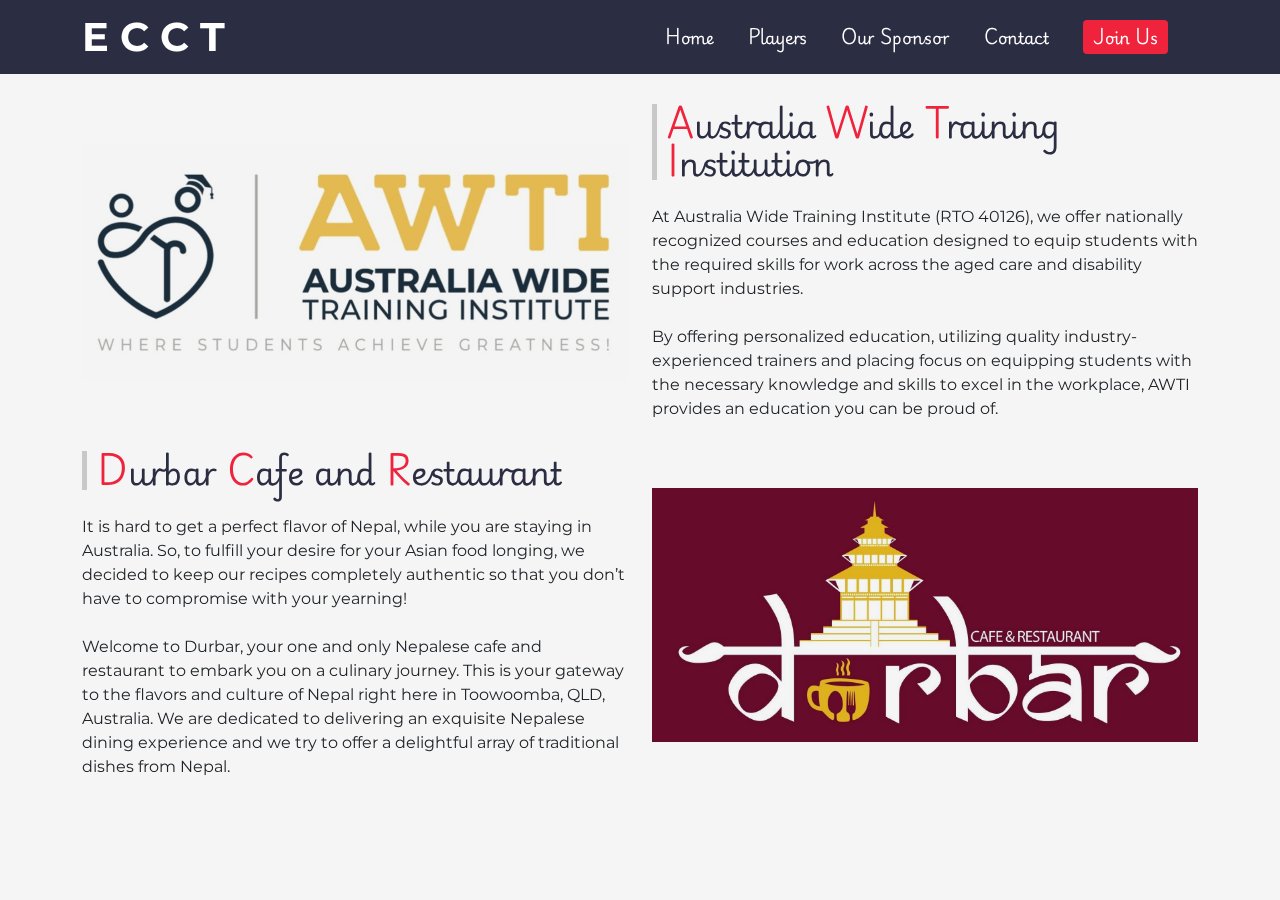
<file: HTML/our-sponsor.html>
<!DOCTYPE html>
<html lang="en">

<head>
    <meta charset="UTF-8">
    <meta name="viewport" content="width=device-width, initial-scale=1.0">

    <!-- ~ ~ ~ BootStrap CSS (Inner File) & Icon Link ~ ~ ~ -->
    <link rel="stylesheet" href="https://cdn.jsdelivr.net/npm/bootstrap-icons@1.11.3/font/bootstrap-icons.min.css">
    <link rel="stylesheet" href="../CSS/bootstrap.min.css">

    <!-- ~ ~ ~ CSS (Inner File) ~ ~ ~ -->
    <link rel="stylesheet" href="../CSS/our-sponsor.css">

    <!-- ~ ~ ~ Owl-Carousel ~ ~ ~ -->
    <link rel="stylesheet" href="https://cdnjs.cloudflare.com/ajax/libs/OwlCarousel2/2.3.4/assets/owl.carousel.min.css"
        integrity="sha512-tS3S5qG0BlhnQROyJXvNjeEM4UpMXHrQfTGmbQ1gKmelCxlSEBUaxhRBj/EFTzpbP4RVSrpEikbmdJobCvhE3g=="
        crossorigin="anonymous" referrerpolicy="no-referrer" />
    <link rel="stylesheet" href="https://cdnjs.cloudflare.com/ajax/libs/OwlCarousel2/2.3.4/assets/owl.theme.default.css"
        integrity="sha512-OTcub78R3msOCtY3Tc6FzeDJ8N9qvQn1Ph49ou13xgA9VsH9+LRxoFU6EqLhW4+PKRfU+/HReXmSZXHEkpYoOA=="
        crossorigin="anonymous" referrerpolicy="no-referrer" />

    <!-- ~ ~ ~ AOS Animation CSS ~ ~ ~ -->
    <link href="https://unpkg.com/aos@2.3.1/dist/aos.css" rel="stylesheet">

    <title>Our Sponsor | Everest Cricket Club Toowoomba, Australia</title>

</head>

<body>

    <header>
        <div class="container">
            <div class="Logo">
                <a href="index.html">
                    <h1>E C C T</h1>
                </a>
            </div>
            <nav id="SideMenu">
                <ul>
                    <li class="Active"><a href="../index.html">Home</a></li>
                    <li><a href="players.html">Players</a></li>
                    <li><a href="our-sponsor.html">Our Sponsor</a></li>
                    <li><a href="contact.html">Contact</a></li>
                    <li><button>Join Us</button></li>
                    <div class="CloseIcon">
                        <button id="Side-Nav-Close">X</button>
                    </div>
                </ul>
            </nav>
            <div class="MenuIcon">
                <button id="Side-Nav-Open"><i class="bi bi-list"></i></button>
            </div>

        </div>
    </header>

    <div class="OurSponsor Main-Margin /// container">
        <div class="row">
            <figure class="col-lg-6">
                <img src="../I M A G E S/Sponsor/AWTI.jpg" alt="">
            </figure>
            <figcaption class="col-lg-6">
                <h2><span>A</span>ustralia <span>W</span>ide <span>T</span>raining <span>I</span>nstitution</h2>
                <p>At Australia Wide Training Institute (RTO 40126), we offer nationally recognized courses and
                    education designed to equip students with the required skills for work across the aged care and
                    disability support industries.
                </p><br>
                <p>
                    By offering personalized education, utilizing quality industry-experienced trainers and placing
                    focus on equipping students with the necessary knowledge and skills to excel in the workplace, AWTI
                    provides an education you can be proud of.
                </p>
            </figcaption>
        </div>
        <div class="row Main-Margin">
            <figcaption class="col-lg-6">
                <h2><span>D</span>urbar <span>C</span>afe and <span>R</span>estaurant </h2>
                <p>It is hard to get a perfect flavor of Nepal, while you are staying in Australia. So, to fulfill your
                    desire for your Asian food longing, we decided to keep our recipes completely authentic so that you
                    don’t have to compromise with your yearning!
                </p><br>
                <p>
                    Welcome to Durbar, your one and only Nepalese cafe and restaurant to embark you on a culinary
                    journey. This is your gateway to the flavors and culture of Nepal right here in Toowoomba, QLD,
                    Australia. We are dedicated to delivering an exquisite Nepalese dining experience and we try to
                    offer a delightful array of traditional dishes from Nepal.
                </p>
            </figcaption>
            <figure class="col-lg-6">
                <img src="../I M A G E S/Sponsor/Darbar.jpg" alt="">
            </figure>
        </div>

    </div>

    <!-- ~ ~ ~ Owl-Carousel ~ ~ ~ -->
    <script src="https://cdnjs.cloudflare.com/ajax/libs/jquery/3.7.1/jquery.min.js"
        integrity="sha512-v2CJ7UaYy4JwqLDIrZUI/4hqeoQieOmAZNXBeQyjo21dadnwR+8ZaIJVT8EE2iyI61OV8e6M8PP2/4hpQINQ/g=="
        crossorigin="anonymous" referrerpolicy="no-referrer">
        </script>
    <script src="https://cdnjs.cloudflare.com/ajax/libs/OwlCarousel2/2.3.4/owl.carousel.min.js"
        integrity="sha512-bPs7Ae6pVvhOSiIcyUClR7/q2OAsRiovw4vAkX+zJbw3ShAeeqezq50RIIcIURq7Oa20rW2n2q+fyXBNcU9lrw=="
        crossorigin="anonymous" referrerpolicy="no-referrer">
        </script>

    <!-- ~ ~ ~ AOS Animation JS ~ ~ ~ -->
    <script src="https://unpkg.com/aos@2.3.1/dist/aos.js"></script>
    <script>
        AOS.init();
    </script>

    <!-- ~ ~ ~ BootStrap JS (Inner File)~ ~ ~ -->
    <script src="../JavaScript/bootstrap.min.js"></script>

    <!-- ~ ~ ~ JavaScript (Inner File) ~ ~ ~ -->
    <script src="../JavaScript/script.js"></script>
</body>

</html>
</file>
<file: CSS/our-sponsor.css>
@import url('https://fonts.googleapis.com/css2?family=DM+Sans:ital,opsz,wght@0,9..40,100..1000;1,9..40,100..1000&family=Josefin+Sans:ital,wght@0,100..700;1,100..700&family=Montserrat:ital,wght@0,100..900;1,100..900&family=Noto+Sans:ital,wght@0,100..900;1,100..900&family=Poppins:ital,wght@0,100;0,200;0,300;0,400;0,500;0,600;0,700;0,800;0,900;1,100;1,200;1,300;1,400;1,500;1,600;1,700;1,800;1,900&display=swap');
@import url('https://fonts.googleapis.com/css2?family=DM+Sans:ital,opsz,wght@0,9..40,100..1000;1,9..40,100..1000&family=Josefin+Sans:ital,wght@0,100..700;1,100..700&family=Montserrat:ital,wght@0,100..900;1,100..900&family=Noto+Sans:ital,wght@0,100..900;1,100..900&family=Playwrite+NG+Modern:wght@100..400&family=Poppins:ital,wght@0,100;0,200;0,300;0,400;0,500;0,600;0,700;0,800;0,900;1,100;1,200;1,300;1,400;1,500;1,600;1,700;1,800;1,900&display=swap');

* {
    margin: 0;
    padding: 0;
    text-decoration: none !important;
    list-style: none !important;
    box-sizing: border-box !important;
}

a {
    color: inherit;
}

html {
    scroll-behavior: smooth;
}

body {
    background-color: #f5f5f5;
    font-family: "Montserrat", sans-serif;
}

:root {
    --PrimeColor: #2b2d42;
    --PrePrimeColor: #8DDBEA;
    --SecondaryColor: #ef233c;
}

.Main-Margin {
    margin-top: 30px;
}

.Common-Margin {
    margin-top: 20px;
}

/* ~ ~ ~ Default BootStrap ~ ~ ~ */
p {
    margin-bottom: 0;
}

h1,
h2,
h3,
h4,
h5,
h6 {
    margin: 0px;
}

figure {
    margin: 0px !important;
}

dl,
ol,
ul {
    margin-top: 0;
    margin-bottom: 0;
    padding-left: 0;
}

address {
    margin-bottom: 0;
}

/* ~ ~ ~ Custom Scrollbar ~ ~ ~ */
::-webkit-scrollbar {
    width: 10px;
}

::-webkit-scrollbar-track {
    /* border-radius: 7px; */
    background-color: #c8c8c8;
}

::-webkit-scrollbar-thumb {
    background-color: var(--PrimeColor);
    border-radius: 0px;
    border-top: 10px solid var(--SecondaryColor);
    border-bottom: 10px solid var(--SecondaryColor);
}

/* ~ ~ ~ Header ~ ~ ~ */
header {
    background-color: var(--PrimeColor);
    color: #fff;
    padding: 1% 0;
}

header .container {
    display: flex;
    justify-content: space-between;
    align-items: center;
}

header .container .Logo h1 {
    font-weight: 700;
}

header nav ul li {
    display: inline-block;
    margin-right: 30px;
    font-family: "Playwrite NG Modern", cursive;
}

header nav ul li a {
    transition: all 0.3s ease;
}

header nav ul li a:hover {
    color: var(--PrePrimeColor);
}


header nav ul li:last-child {
    margin-right: 0px;
}

header nav ul button {
    border: none;
    border-radius: 4px;
    background-color: var(--SecondaryColor);
    color: #fff;
    padding: 5px 10px;
}

header nav ul li a {
    position: relative;
}

header nav a::before {
    content: '';
    position: absolute;
    bottom: -2px;
    height: 3px;
    left: 0;
    width: 0%;
    background-color: var(--SecondaryColor);
    transition: all .5s;
    transform: skew(-33deg);
}

header nav a:hover::before{
    width: 70%;
}

/* ~ ~ ~ OurSponsor ~ ~ ~ */
.OurSponsor .row figcaption {
    margin: auto;
}

.OurSponsor .row figure {
    display: flex;
    justify-content: center;
    align-items: center;
}

.OurSponsor .row figure img {
    max-width: 100%;
    mix-blend-mode: multiply;
}

.OurSponsor .row figcaption h2 {
    margin-bottom: 25px;
    padding: 0 10px;
    font-family: "Playwrite NG Modern", cursive;;
    border-left: 5px solid #c8c8c8;
    color: var(--PrimeColor);
}

.OurSponsor .row figcaption h2 span {
    color: var(--SecondaryColor);
}

header .MenuIcon {
    display: none;
}

header .CloseIcon {
    display: none;
}

header nav.Open {
    right: 0px;
    display: block;
    z-index: 999;
}

@media (max-width : 800px) {
    header .MenuIcon {
        display: block;
    }

    header .MenuIcon button {
        border: none; 
        background-color: transparent;
        color: #fff;
        font-size: 2rem;
    }

    header nav {
        position: absolute;
        right: -100%;
        top: 0px;
        background-color: var(--PrimeColor);
        color: #fff;
        padding: 20px;
        height: 100vh;
        width: 100vw;
        display: none;
        position: fixed;
    }

    header .container nav .CloseIcon {
        margin-top: 80px;
        text-align: center;
    }

    header .container nav .CloseIcon button {
        border: none;
        border-radius: 50%;
        background-color: #c8c8c8;
        color: var(--SecondaryColor);
        padding: 10px 20px;
        font-size: 2rem;
    }

    header nav ul li {
        display: block;
        margin-top: 50px;
        padding-bottom: 10px;
        border-bottom: 0.5px solid #c8c8c8;
    }

    header nav ul li:nth-child(5) {
        border-bottom: 0px;
    }

    header nav ul li:last-child {
        border-bottom: 0px;
    }

    header nav a:hover::before {
        width: 0px;
    }
}
</file>
